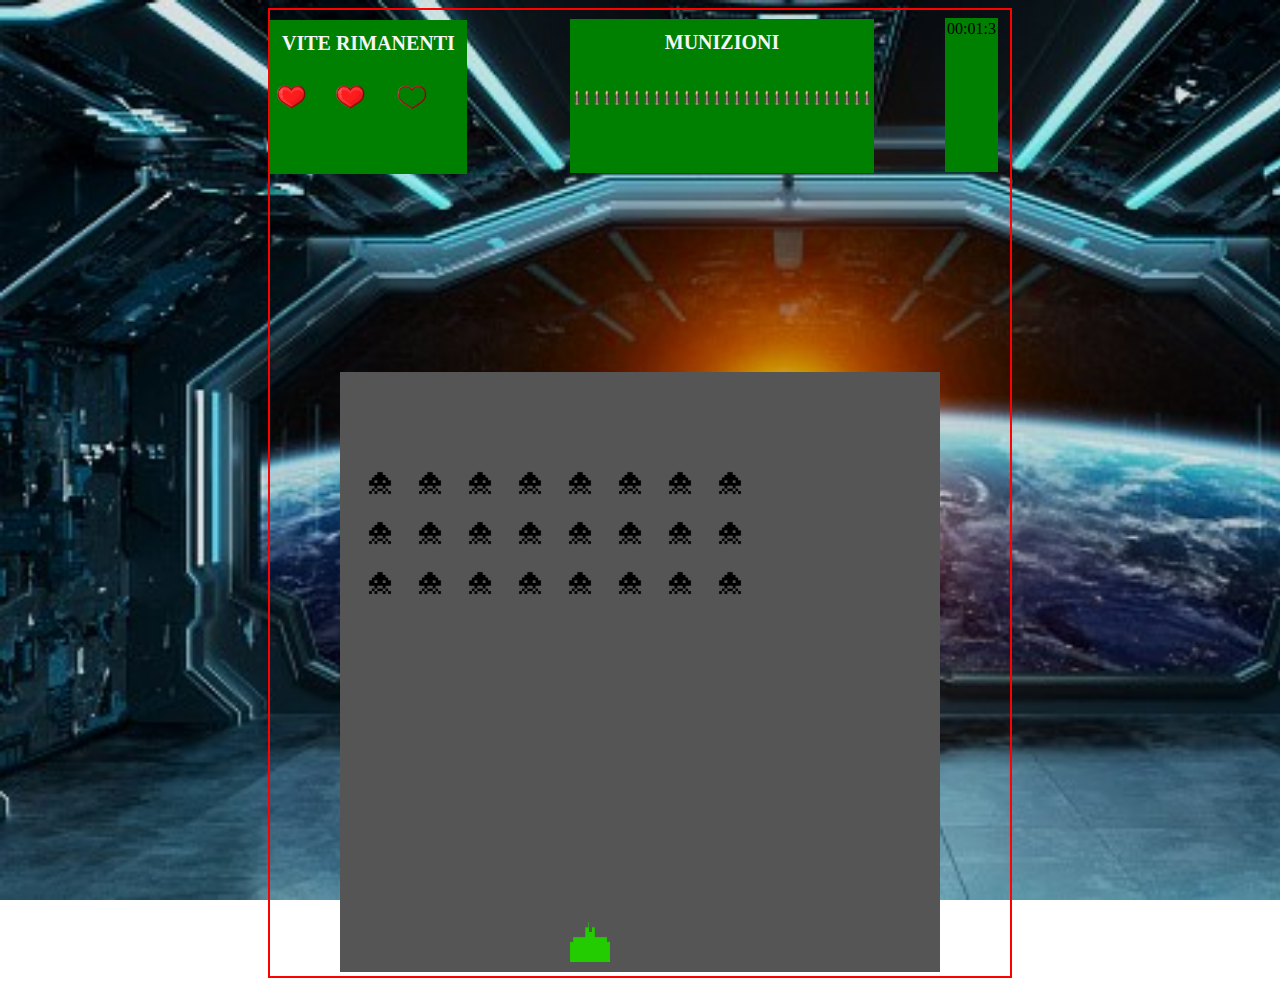
<file: gamePage2.html>
<!DOCTYPE html>

<html>
    <head> 
        <title> LET'S PLAY </title>
    </head>

    <body>
        <img id="invader" src="invader.png" style="display: none;">
        <img id="cannon" src="IMMAGINI/GAME/cannon.png" style="display: none;">
        
       <div style="width: 740px; border: 2px solid red; margin: auto;">
            <div class="life">
                <h2 class="title"> VITE RIMANENTI </h2>
                <img src="IMMAGINI/GAME/vita.png" class="imgLife" draggable="false"> 
                <img src="IMMAGINI/GAME/vita.png" class="imgLife" draggable="false">
                <img src="IMMAGINI/GAME/vita.png" class="imgLife" draggable="false">
            </div>

            <div id="munizioni">
                <h2 class="title"> MUNIZIONI </h2>
            </div>

            <div id="cronometro">
            
            </div>

            <canvas id="canvas" width="600" height="600"> 
        </div> 

       

        <script src="https://ajax.googleapis.com/ajax/libs/jquery/3.6.3/jquery.min.js"> </script>
        <script type="text/javascript" src="gamePage2_javascript.js"></script>
        <link rel="stylesheet" type="text/css" href="gamePage2_css.css">

        
        

    </body>

</html>
</file>
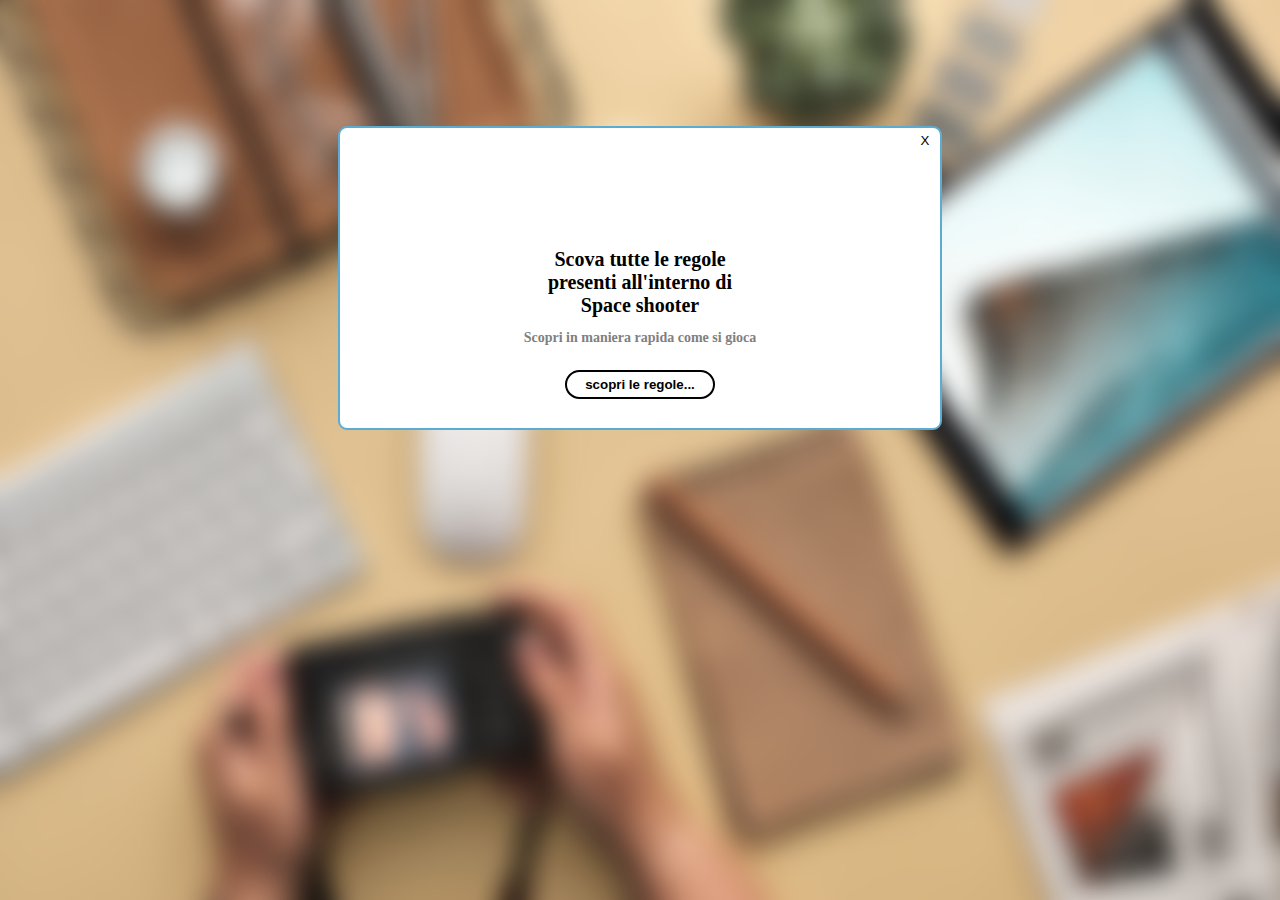
<file: rules.html>
<!DOCTYPE html>
<html>

    <head> 
        <title> REGOLE DEL GIOCO </title>
        <meta charset="UTF-8">
        <meta name="keywords" content="rules">  
        <meta name="author" content="Davide Monteleone, Riccardo Battista">  
        <meta name="description" content="Come giocare a space shooter">
        
        <!-- collegamenti a pagine esterne -->
        <!-- collegamenti a pagine esterne-->
        <script src="https://ajax.googleapis.com/ajax/libs/jquery/3.6.3/jquery.min.js"> </script>
        <link rel="stylesheet" type="text/css" href="rules_css.css"> 
        <script type="text/javascript" src="rules_javascript.js"></script>

        <style>
            #img1{
                width: 68px;
                display: flex;
                margin: auto;
            }


        </style>

    </head>

    <body>
        <div id="mainContainer">
            <button id="chiusuraRegole"> X </button>
            
            <div style="position: absolute; top: 22%; width: 600px;"> <!-- quando clicco il bottone i paragrafi non vanno sotto-->
                <h1> Scova tutte le regole <br> presenti all'interno di <br> Space shooter</h1>
                <h4> Scopri in maniera rapida come si gioca </h4>
                
                <button id="showRule"> scopri le regole... </button>
                <div class="card" style="top: 50px; left: 50px">
                    <img src="IMMAGINI/RULES/navicellaMovement.gif" id="img1" draggable="false">
                    <p>
                        Le navicelle si muovono a destra (tasto D) e a sinistra (tasto A). 
                        Per sparare premi W.
                    </p>
                </div>

                <div class="card" style="top: -205px; left: 350px;">
                    <img src="IMMAGINI/RULES/navicellaMovement.gif" id="img1" draggable="false">
                    <p>
                        Se ti farai colpire dai proiettili nemici le tue vite diminuiranno. Una volta che verrai colpato per tre volte, il gioco
                        terminerà
                    </p>
                </div>
            </div>

        </div>        

        <div id="backToHomePage">
            <a href="index.html"> <button> torna alla Home Page &rarr;  </button> </a>
        </div>

    </body>

</html>
</file>
<file: gamePage2_css.css>
body{
    background-image: url("IMMAGINI/GAME/background.jpg");
    background-size: cover;
    background-attachment: fixed;
    background-repeat: no-repeat;
}

#canvas{
    margin-top: -100px;
    margin-left: 70px;
}

h2.title{
    color: whitesmoke;
    font-size: 20px;
    text-align: center;
    margin-top: 0px;
    padding: 10px;
}

img.imgLife{
    width: 70px;
    margin-left: -15px;
}

img.imgAmmo{
    width: 30px;
    margin: -10px;
}

div.life{
    width: max-content;
    border: 2px solid green;
    background-color: green;
    height: 150px;
    position: relative;
    top: 10px;
    left: 0px;
    z-index: 2;
}

div#munizioni{
    width: 300px;
    border: 2px solid green;
    background-color: green;
    height: 150px;
    position: relative;
    top: -145px;
    left: 300px;
    z-index: -2;
}

div#cronometro{
    width: max-content;
    border: 2px solid green;
    background-color: green;
    height: 150px;
    position: relative;
    top: -300px;
    left: 675px;
}

@media only screen and(max-width: 1050px){
    div.life{
        width: max-content;
        border: 2px solid green;
        background-color: green;
        height: 150px;
        position: relative;
        top: 10px;
        left: 0px;
        z-index: 2;
    }

    div#munizioni{
        width: max-content;
        border: 2px solid green;
        background-color: green;
        height: 150px;
        position: relative;
        top: -145px;
        left: 200px;
        z-index: -2;
    }
    
    div#cronometro{
        width: max-content;
        border: 2px solid green;
        background-color: green;
        height: 150px;
        position: relative;
        top: -300px;
        left: 600px;
    }
}
</file>
<file: rules_css.css>
body{
    background-image: url("IMMAGINI/RULES/sfondo.jpeg");
    background-size: 100% 100%;
    background-repeat: no-repeat;
    background-attachment: fixed;
}

div#mainContainer{
    width: 600px;
    height: 300px;
    margin: auto;
    margin-top: 10%;
    background-color: white;
    border: 2px solid rgb(92, 172, 209);
    border-radius: 9px;
}

div#mainContainer h1{
    font-size: 20px;
    color: black;
    text-align: center;
    margin-top: 50px;
}

div#mainContainer h4{
    font-size: 14px;
    color: grey;
    text-align: center;
    margin-top: 10px;
}

div.card{
    width: 200px;
    height: 250px;
    position: relative;
    border-radius: 15px;
    background-image: url("IMMAGINI/RULES/sfondoCard.jpg");
    background-position: center;
    color: white;
    font-weight: bolder;
    border: 2px solid rgb(92, 172, 209);
    text-align: center;
}

div.card p{
    padding: 5px 10px;
}

button#showRule{
    width: 150px;
    margin-top: 5px;
    margin-left: 225px;
    background-color: transparent;
    color: black;
    border-radius: 15px;
    font-weight: bold;
    padding: 5px;
    cursor: pointer;
    border: 2px solid black;
}

button#showRule:hover{
    background-color: rgb(0, 178, 223);
    color: white;
    transition: 0.5s;
}

button#chiusuraRegole{
    width: 30px;
    border: none;
    background-color: transparent;
    cursor: pointer;
    padding: 5px;
    margin-left: 95%;
}

button#chiusuraRegole:hover{
    background-color: red;
    color: white;
    border: 2px solid black;
}

div#backToHomePage{
    opacity: 0;
    width: 320px;
    margin: auto;
    margin-top: 25%;
}

div#backToHomePage button{
    width: 320px;
    padding: 15px;
    color: white;
    font-size: 25px;
    background-color: rgb(0, 178, 223);
    border-radius: 15px;
    text-align: center;
    cursor: pointer;
}

div#backToHomePage button a:link{
    color: white;
    text-decoration: none;
}

div#backToHomePage button a:visited{
    color: white;
    text-decoration: none;
}
</file>
